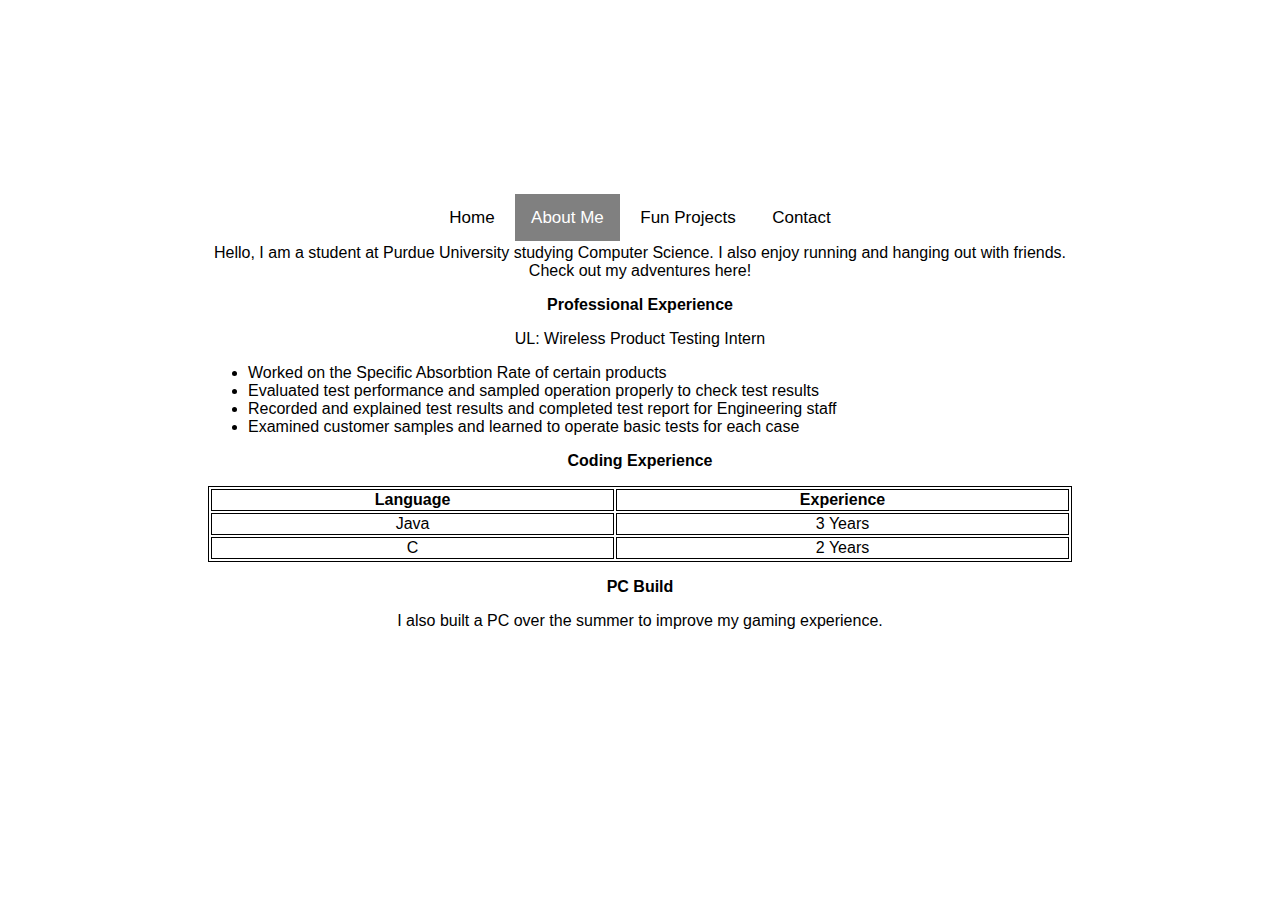
<file: about.html>
<!DOCTYPE html>
<html>

<head>
    <link rel="stylesheet" href="aboutstyles.css">
    <title>Luke Cheng</title>
    <link rel="apple-touch-icon" sizes="180x180" href="apple-touch-icon.png">
    <link rel="icon" type="image/png" sizes="32x32" href="favicon-32x32.png">
    <link rel="icon" type="image/png" sizes="16x16" href="favicon-16x16.png">
    <!--<link rel="manifest" href="/site.webmanifest">-->
</head>
<div class="topnav">
    <a href="index.html">Home</a>
    <a class="active" href="about.html">About Me</a>
    <a href="projects.html">Fun Projects</a>
    <a href="contact.html">Contact</a>
</div>

<body>
    <p class="p">Hello, I am a student at Purdue University studying Computer Science. I also enjoy running and hanging
        out with friends. Check out my adventures here!</p>
    <span class="title">
        Professional Experience
    </span>
    <span>
        <p class ="p">
            UL: Wireless Product Testing Intern
        </p>
        <ul class="ul">
            <li> Worked on the Specific Absorbtion Rate of certain products</li>
            <!--<li> Worked with Various technologies such as WiFi and Cell</li>-->
            <li> Evaluated test performance and sampled operation properly to check test results </li>
            <li> Recorded and explained test results and completed test report for Engineering staff </li>
            <li> Examined customer samples and learned to operate basic tests for each case </li>
        </ul>
    </span>
    <p class="title">Coding Experience</p>
    <table style="width: 100%">
        <tr>
            <th>Language</th>
            <th>Experience</th>
        </tr>
        <tr>
            <td>Java</td>
            <td>3 Years</td>
        </tr>
        <tr>
            <td>C</td>
            <td>2 Years</td>
        </tr>
    </table>
    <div class="title">
        <p class="title">PC Build</p>
    </div>
    <div class="p">
        <p>I also built a PC over the summer to improve my gaming experience.</p>
    </div>
</body>

</html>
</file>
<file: aboutstyles.css>
.text-center{
    text-align: center;
}
/* Style the links inside the navigation bar */
.topnav a {
    float: center;
    background-color: white;
    color: black;
    text-align: top;
    padding: 14px 16px;
    text-decoration: none;
    font-size: 17px;
  }
.topnav a:hover {
    background-color: #ddd;
    color: black;
}

/* Add a color to the active/current link */
.topnav a.active {
    background-color: gray;
    color: white;
}
.title {
    height: 40%;
    background-color: white;
    color: black;
    font-weight: bold;
}
img {
    border: 1px solid #ddd;
    border-radius: 20%;
    padding: 5px;
    width: 150px;
}
img:hover{
    opacity: 0.5;
}
html, body{
    padding: 100px;
    box-sizing: border-box;
    font-weight: 500;
    font-family: "Lato","Helvetica Neue",Helvetica,Arial,sans-serif;
    text-align: center;
    -webkit-font-smoothing: subpixel-antialiased;
}
.img-center{
    margin-left: auto;
    margin-right: auto;
}
p{
    text-decoration: none !important;
}
a, u {
    text-decoration: none !important;
}
ul {
    text-align: left
}
/*Table*/
table, th, td {
    border: 1px, solid black;
}
</file>
